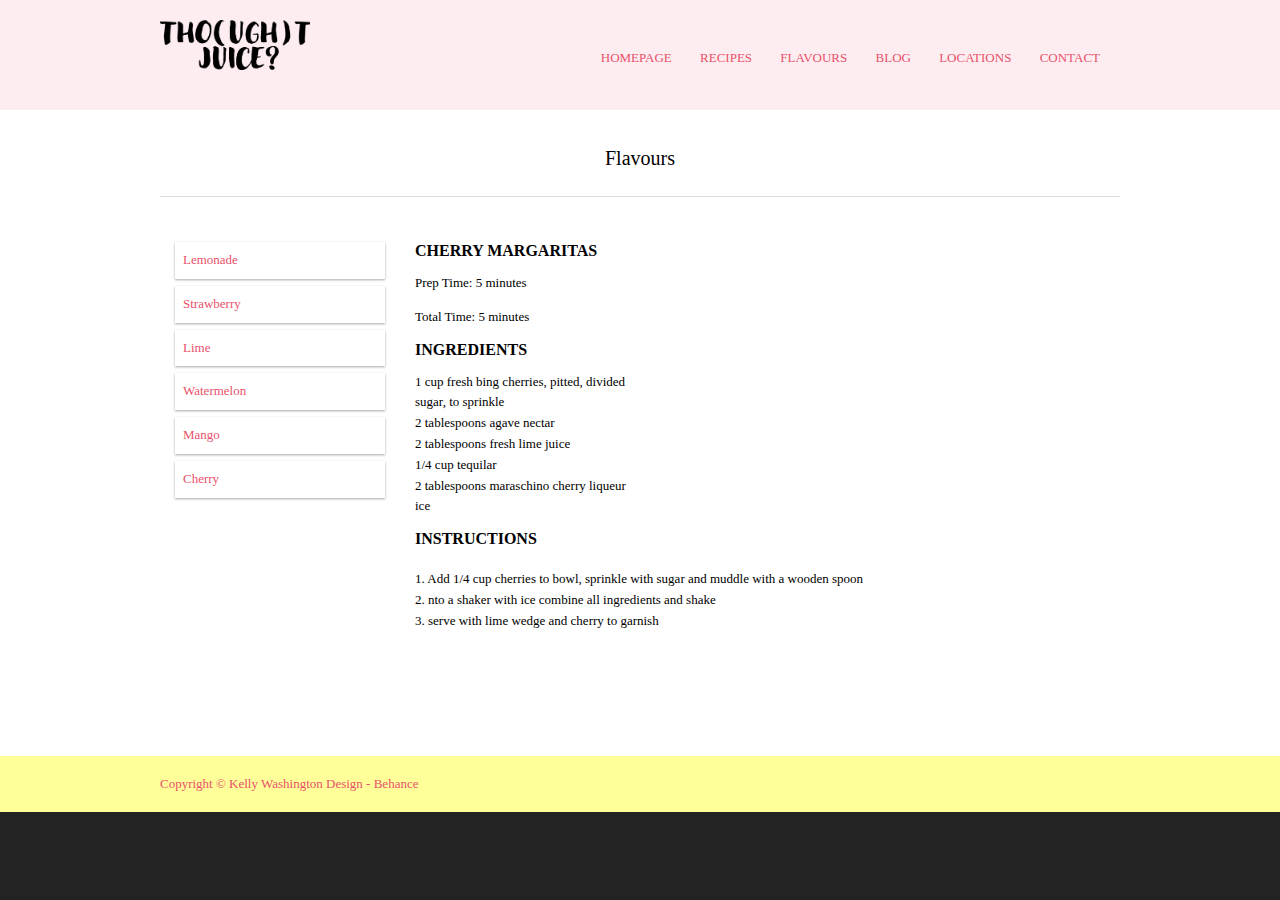
<file: cherry.html>
<!DOCTYPE html>
<html lang="en" dir="ltr">
<head>
<title>Cherry</title>
<meta charset="iso-8859-1">
<link rel="stylesheet" href="styles/cherry.css" type="text/css">
</head>
<body>

<div class="wrapper row1">
  <header id="header" class="clear">
    <div id="hgroup">
      <h1> <a href="/"><img src="Images/black and white logo.png" alt="logo" width="150px" height="50px"></a></h1>
    </div>
    <nav>
        <ul>
        <li><a href="index.html">Homepage</a></li>
        <li><a href="Recipes.html">Recipes</a></li>
        <li><a href="Flavours.html">Flavours</a></li>
        <li><a href="Blog.html">Blog</a></li>
        <li><a href="Locations.html">Locations</a></li>
        <li class="last"><a href="Contact.html">Contact</a></li>
      </ul>
    </nav>
  </header>
  
  
  <!-- content -->
<div class="wrapper row2">
  <div id="container" class="clear">
    <!-- content body -->
    <section id="shout">
      <p>Flavours</p>
      
    </section>
    <!-- main content -->
    <div id="homepage">
      <!-- One Quarter -->
      <section id="latest">
        <article>
       
<div class="row">

<div class="col-3 menu">
<ul>
<li><a href="Flavours.html">Lemonade</a></li>
<li><a href="strawberry.html">Strawberry</a></li>
<li><a href="lime.html">Lime</a></li>
<li><a href="watermelon.html">Watermelon</a></li>
<li><a href="mango.html">Mango</a></li>
<li><a href="cherry.html">Cherry</a></li>
</ul>
</div>

<div class="col-9">
<h1>Cherry Margaritas</h1>
<p>Prep Time: 5 minutes</p>
<p>Total Time: 5 minutes</p>
<h2>Ingredients</h2>
<p>
    1 cup fresh bing cherries, pitted, divided<br>
    sugar, to sprinkle<br>
  	2 tablespoons agave nectar<br>
 	2 tablespoons fresh lime juice<br>
    1/4 cup tequilar<br>
    2 tablespoons maraschino cherry liqueur<br>
    ice
 </p>

<h3>Instructions</h3><br>
    1. Add 1/4 cup cherries to bowl, sprinkle with sugar and muddle with a wooden spoon
    <br>2. nto a shaker with ice combine all ingredients and shake 
    <br>3. serve with lime wedge and cherry to garnish

</div>
          </figure>
        </article>
      </section>
      
        <!-- spacer - clearer -->
        <div class="spacer"></div>
      
        
      
      </section>
      
      <!-- / services area -->
    </div>
    <!-- / content body -->
  </div>
</div>
<!-- Footer -->
<div class="wrapper row3">
  <footer id="footer" class="clear">
    <p class="fl_left">Copyright &copy; Kelly Washington Design - <a href="http://www.behnace.com/kellywashington">Behance</a></p>
  </footer>
</div>
</body>
</html>
</file>
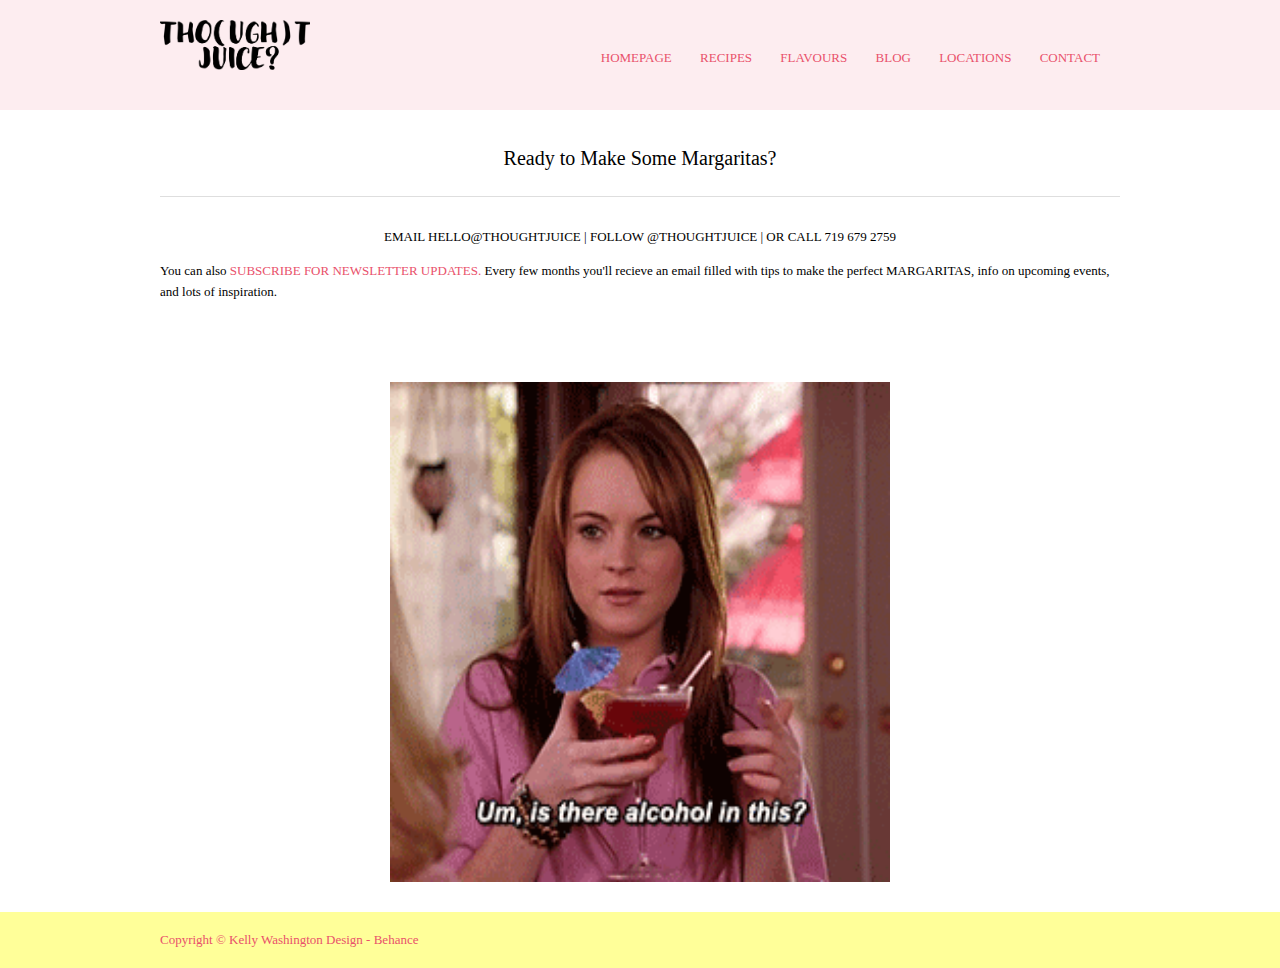
<file: Contact.html>
<!DOCTYPE html>
<html lang="en" dir="ltr">
<head>
<title>Contact</title>
<meta charset="iso-8859-1">
<link rel="stylesheet" href="styles/contact.css" type="text/css">
</head>
<body>
<div class="wrapper row1">
  <header id="header" class="clear">
    <div id="hgroup">
      <h1> <a href="/"><img src="Images/black and white logo.png" alt="logo" width="150px" height="50px"></a></h1>
    </div>
    <nav>
        <ul>
        <li><a href="index.html">Homepage</a></li>
        <li><a href="Recipes.html">Recipes</a></li>
        <li><a href="Flavours.html">Flavours</a></li>
        <li><a href="Blog.html">Blog</a></li>
        <li><a href="Locations.html">Locations</a></li>
        <li class="last"><a href="Contact.html">Contact</a></li>
      </ul>
    </nav>
  </header>
  
  
  <!-- content -->
<div class="wrapper row2">
  <div id="container" class="clear">
    <!-- content body -->
    <section id="shout">
      <p>Ready to Make Some Margaritas?</p>
    </section>
    <!-- main content -->
    <div id="homepage">
      <!-- One Quarter -->
      <section id="latest">
        <article>
        <center><p> EMAIL HELLO@THOUGHTJUICE | FOLLOW @THOUGHTJUICE | OR CALL 719 679 2759  </p></center>
        <p>You can also <a href="subscribe.html">SUBSCRIBE FOR NEWSLETTER UPDATES.</a> Every few months you'll recieve an email filled with tips to make the perfect MARGARITAS, info on upcoming events, and lots of inspiration.</p>      
          </figure>
        </article>
      </section>
      

        
        <!-- spacer - clearer -->
        <div class="spacer"></div>
        
        <!-- / spacer - clearer -->
        <span class="one_quarter">
          <img src="Images/mean girls.gif" width="500" height="500" alt="">
        </span>
        
      
      </section>
      
      <!-- / services area -->
    </div>
    <!-- / content body -->
  </div>
</div>
<!-- Footer -->
<div class="wrapper row3">
  <footer id="footer" class="clear">
    <p class="fl_left">Copyright &copy; Kelly Washington Design - <a href="http://www.behnace.com/kellywashington">Behance</a></p>
  </footer>
</div>
</body>
</html>
</file>
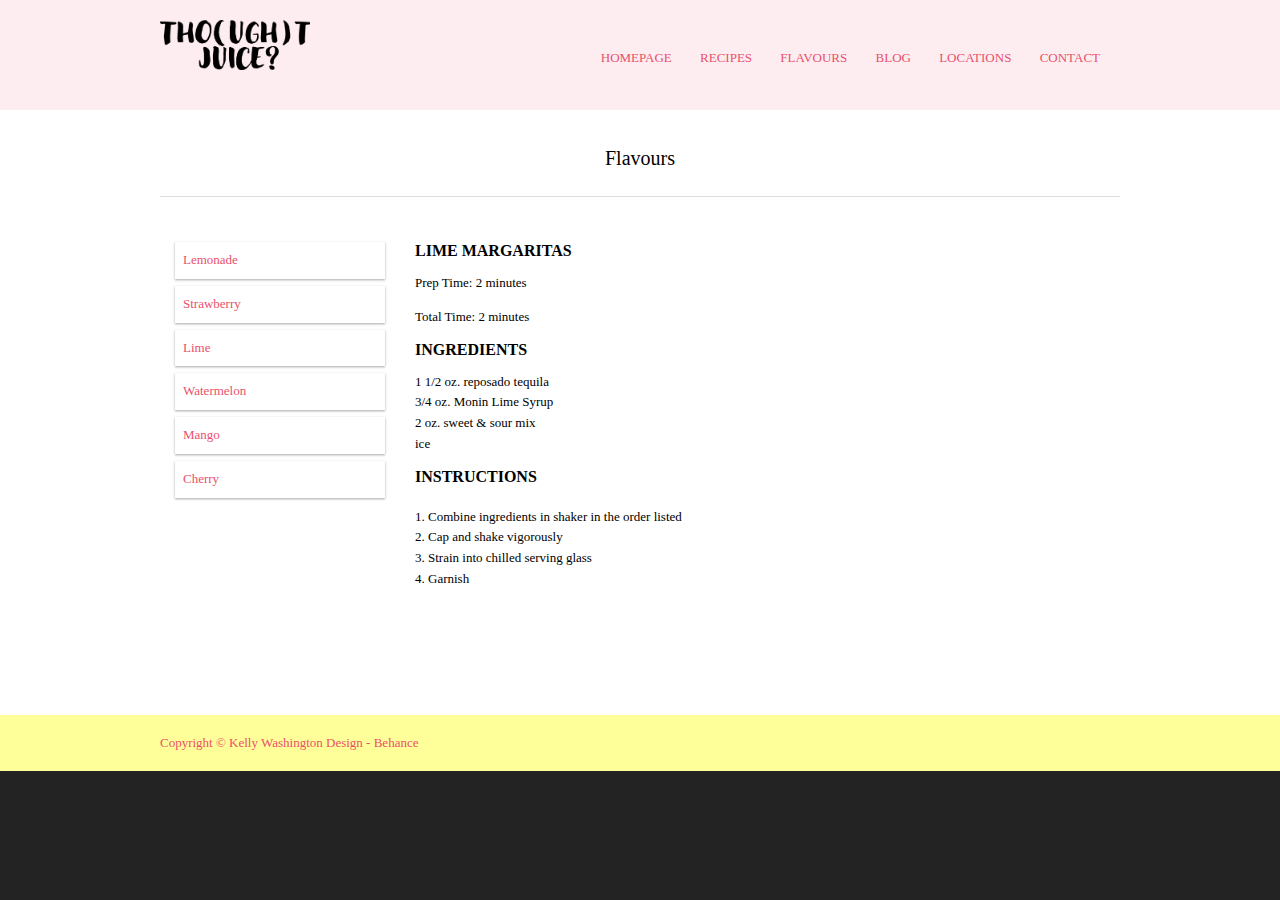
<file: lime.html>
<!DOCTYPE html>
<html lang="en" dir="ltr">
<head>
<title>Lime</title>
<meta charset="iso-8859-1">
<link rel="stylesheet" href="styles/lime.css"s" type="text/css">
</head>
<body>

<div class="wrapper row1">
  <header id="header" class="clear">
    <div id="hgroup">
      <h1> <a href="/"><img src="Images/black and white logo.png" alt="logo" width="150px" height="50px"></a></h1>
    </div>
    <nav>
        <ul>
        <li><a href="index.html">Homepage</a></li>
        <li><a href="Recipes.html">Recipes</a></li>
        <li><a href="Flavours.html">Flavours</a></li>
        <li><a href="Blog.html">Blog</a></li>
        <li><a href="Locations.html">Locations</a></li>
        <li class="last"><a href="Contact.html">Contact</a></li>
      </ul>
    </nav>
  </header>
  
  
  <!-- content -->
<div class="wrapper row2">
  <div id="container" class="clear">
    <!-- content body -->
    <section id="shout">
      <p>Flavours</p>
      
    </section>
    <!-- main content -->
    <div id="homepage">
      <!-- One Quarter -->
      <section id="latest">
        <article>
       
<div class="row">

<div class="col-3 menu">
<ul>
<li><a href="Flavours.html">Lemonade</a></li>
<li><a href="strawberry.html">Strawberry</a></li>
<li><a href="lime.html">Lime</a></li>
<li><a href="watermelon.html">Watermelon</a></li>
<li><a href="mango.html">Mango</a></li>
<li><a href="cherry.html">Cherry</a></li>
</ul>
</div>

<div class="col-9">
<h1>Lime Margaritas</h1>
<p>Prep Time: 2 minutes</p>
<p>Total Time: 2 minutes</p>
<h2>Ingredients</h2>
<p>
    1 1/2 oz. reposado tequila<br>
    3/4 oz. Monin Lime Syrup<br>
    2 oz. sweet & sour mix<br>
    ice
 </p>

<h3>Instructions</h3><br>
    1. Combine ingredients in shaker in the order listed
    <br>2. Cap and shake vigorously
    <br>3. Strain into chilled serving glass
    <br>4. Garnish

</div>
          </figure>
        </article>
      </section>
      
        <!-- spacer - clearer -->
        <div class="spacer"></div>
      
        
      
      </section>
      
      <!-- / services area -->
    </div>
    <!-- / content body -->
  </div>
</div>
<!-- Footer -->
<div class="wrapper row3">
  <footer id="footer" class="clear">
    <p class="fl_left">Copyright &copy; Kelly Washington Design - <a href="http://www.behnace.com/kellywashington">Behance</a></p>
  </footer>
</div>
</body>
</html>
</file>
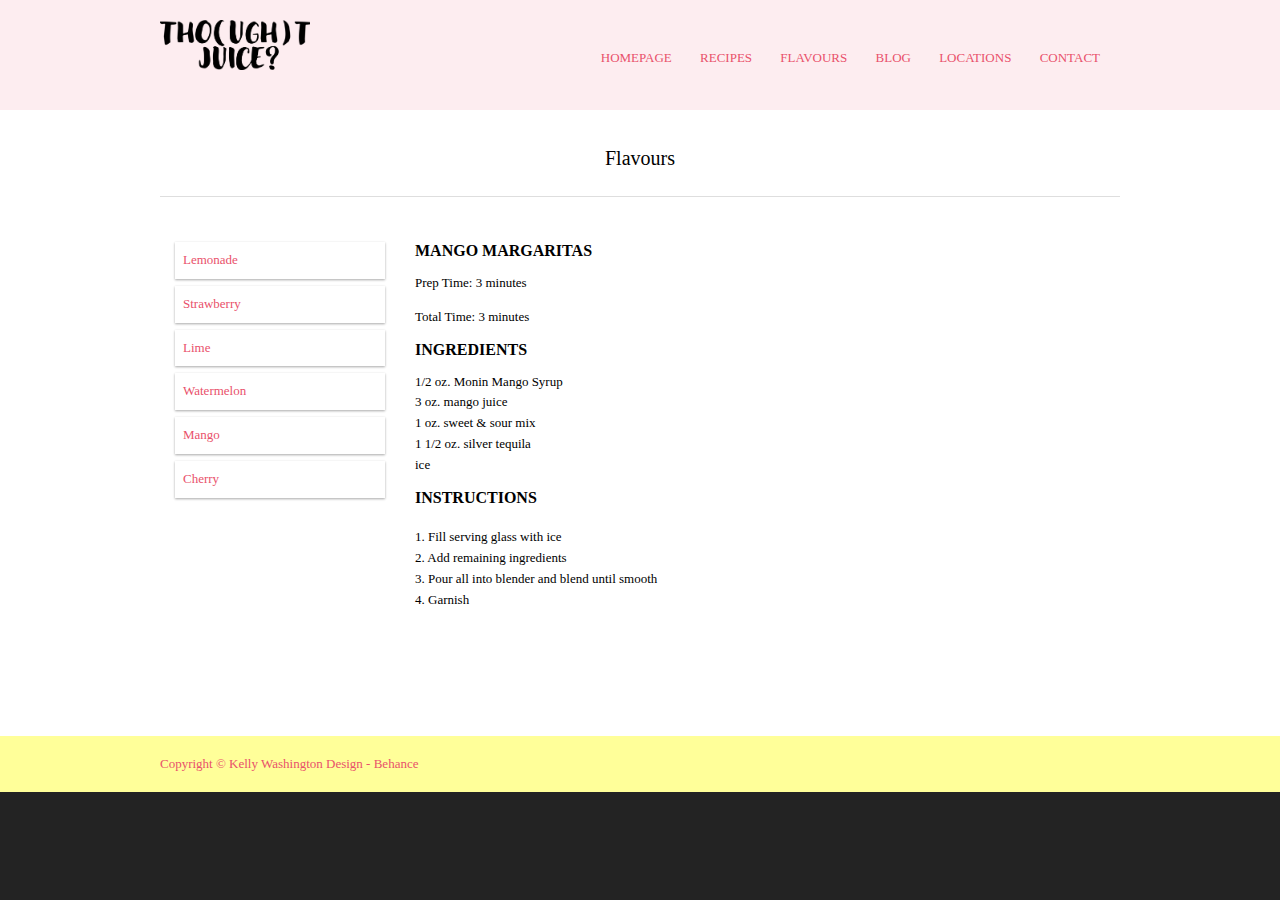
<file: mango.html>
<!DOCTYPE html>
<html lang="en" dir="ltr">
<head>
<title>Mango</title>
<meta charset="iso-8859-1">
<link rel="stylesheet" href="styles/mango.css" type="text/css">
</head>
<body>

<div class="wrapper row1">
  <header id="header" class="clear">
    <div id="hgroup">
      <h1> <a href="/"><img src="Images/black and white logo.png" alt="logo" width="150px" height="50px"></a></h1>
    </div>
    <nav>
        <ul>
        <li><a href="index.html">Homepage</a></li>
        <li><a href="Recipes.html">Recipes</a></li>
        <li><a href="Flavours.html">Flavours</a></li>
        <li><a href="Blog.html">Blog</a></li>
        <li><a href="Locations.html">Locations</a></li>
        <li class="last"><a href="Contact.html">Contact</a></li>
      </ul>
    </nav>
  </header>
  
  
  <!-- content -->
<div class="wrapper row2">
  <div id="container" class="clear">
    <!-- content body -->
    <section id="shout">
      <p>Flavours</p>
      
    </section>
    <!-- main content -->
    <div id="homepage">
      <!-- One Quarter -->
      <section id="latest">
        <article>
       
<div class="row">

<div class="col-3 menu">
<ul>
<li><a href="Flavours.html">Lemonade</a></li>
<li><a href="strawberry.html">Strawberry</a></li>
<li><a href="lime.html">Lime</a></li>
<li><a href="watermelon.html">Watermelon</a></li>
<li><a href="mango.html">Mango</a></li>
<li><a href="cherry.html">Cherry</a></li>
</ul>
</div>

<div class="col-9">
<h1>Mango Margaritas</h1>
<p>Prep Time: 3 minutes</p>
<p>Total Time: 3 minutes</p>
<h2>Ingredients</h2>
<p>
    1/2 oz. Monin Mango Syrup<br>
    3 oz. mango juice<br>
  1 oz. sweet & sour mix<br>
  1 1/2 oz. silver tequila<br>
    ice
 </p>

<h3>Instructions</h3><br>
    1. Fill serving glass with ice
    <br>2. Add remaining ingredients
    <br>3. Pour all into blender and blend until smooth
    <br>4. Garnish

</div>
          </figure>
        </article>
      </section>
      
        <!-- spacer - clearer -->
        <div class="spacer"></div>
      
        
      
      </section>
      
      <!-- / services area -->
    </div>
    <!-- / content body -->
  </div>
</div>
<!-- Footer -->
<div class="wrapper row3">
  <footer id="footer" class="clear">
    <p class="fl_left">Copyright &copy; Kelly Washington Design - <a href="http://www.behnace.com/kellywashington">Behance</a></p>
  </footer>
</div>
</body>
</html>
</file>
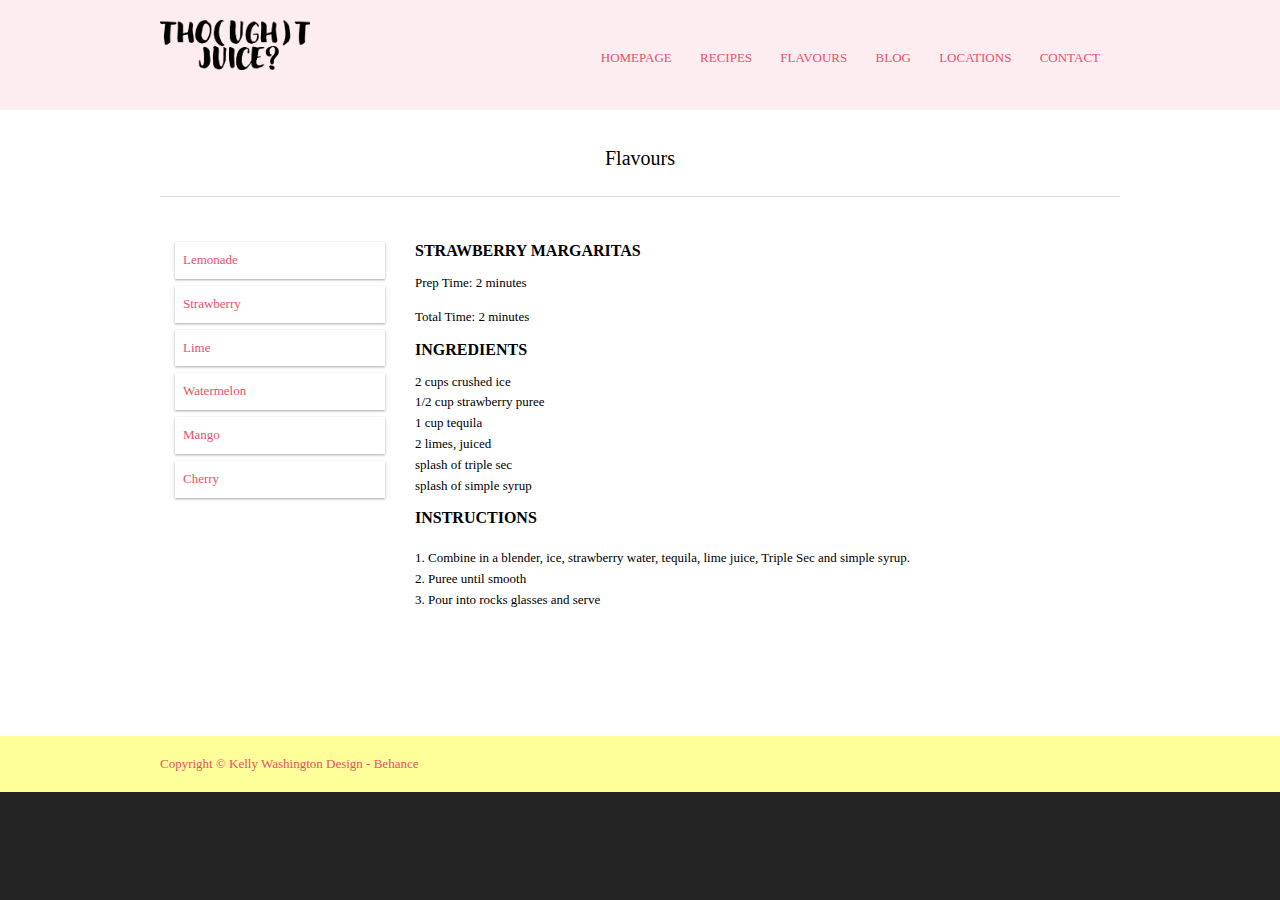
<file: strawberry.html>
<!DOCTYPE html>
<html lang="en" dir="ltr">
<head>
<title>Strawberry</title>
<meta charset="iso-8859-1">
<link rel="stylesheet" href="styles/strawberry.css" type="text/css">
</head>
<body>

<div class="wrapper row1">
  <header id="header" class="clear">
    <div id="hgroup">
      <h1> <a href="/"><img src="Images/black and white logo.png" alt="logo" width="150px" height="50px"></a></h1>
    </div>
    <nav>
        <ul>
        <li><a href="index.html">Homepage</a></li>
        <li><a href="Recipes.html">Recipes</a></li>
        <li><a href="Flavours.html">Flavours</a></li>
        <li><a href="Blog.html">Blog</a></li>
        <li><a href="Locations.html">Locations</a></li>
        <li class="last"><a href="Contact.html">Contact</a></li>
      </ul>
    </nav>
  </header>
  
  
  <!-- content -->
<div class="wrapper row2">
  <div id="container" class="clear">
    <!-- content body -->
    <section id="shout">
      <p>Flavours</p>
      
    </section>
    <!-- main content -->
    <div id="homepage">
      <!-- One Quarter -->
      <section id="latest">
        <article>
       
<div class="row">

<div class="col-3 menu">
<ul>
<li><a href="Flavours.html">Lemonade</a></li>
<li><a href="strawberry.html">Strawberry</a></li>
<li><a href="lime.html">Lime</a></li>
<li><a href="watermelon.html">Watermelon</a></li>
<li><a href="mango.html">Mango</a></li>
<li><a href="cherry.html">Cherry</a></li>
</ul>
</div>

<div class="col-9">
<h1>Strawberry Margaritas</h1>
<p>Prep Time: 2 minutes</p>
<p>Total Time: 2 minutes</p>
<h2>Ingredients</h2>
<p>
    2 cups crushed ice<br>
    1/2 cup strawberry puree<br>
    1 cup tequila<br>
    2 limes, juiced<br>
    splash of triple sec<br>
    splash of simple syrup
 </p>

<h3>Instructions</h3><br>
    1. Combine in a blender, ice, strawberry water, tequila, lime juice, Triple Sec and simple syrup.
    <br>2. Puree until smooth
    <br>3. Pour into rocks glasses and serve
</div>
          </figure>
        </article>
      </section>
      
        <!-- spacer - clearer -->
        <div class="spacer"></div>
      
        
      
      </section>
      
      <!-- / services area -->
    </div>
    <!-- / content body -->
  </div>
</div>
<!-- Footer -->
<div class="wrapper row3">
  <footer id="footer" class="clear">
    <p class="fl_left">Copyright &copy; Kelly Washington Design - <a href="http://www.behnace.com/kellywashington">Behance</a></p>
  </footer>
</div>
</body>
</html>
</file>
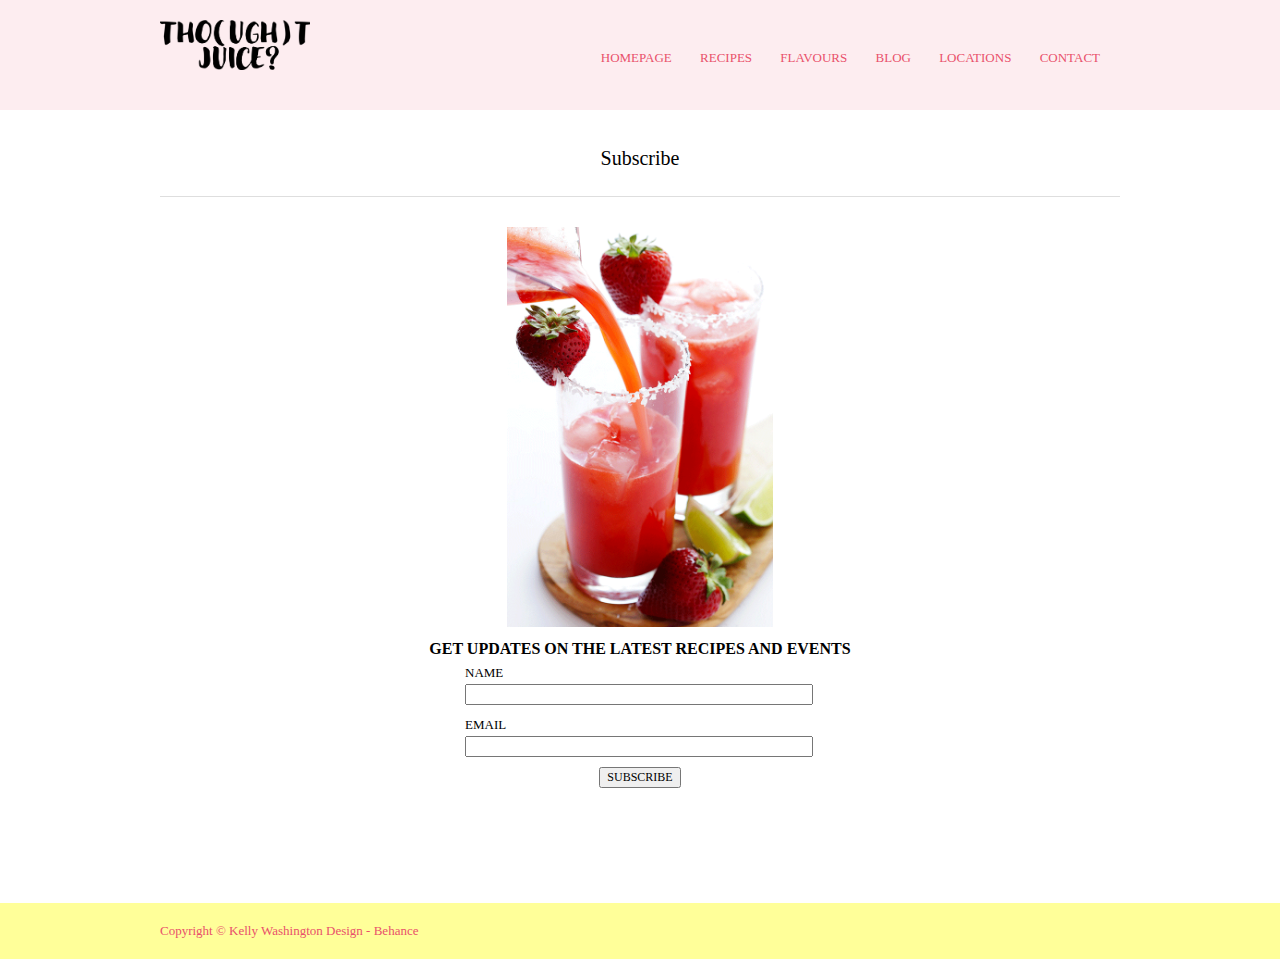
<file: subscribe.html>
<!DOCTYPE html>
<html lang="en" dir="ltr">
<head>
<title>Contact</title>
<meta charset="iso-8859-1">
<link rel="stylesheet" href="styles/contact.css" type="text/css">
</head>
<body>
<div class="wrapper row1">
  <header id="header" class="clear">
    <div id="hgroup">
      <h1> <a href="/"><img src="Images/black and white logo.png" alt="logo" width="150px" height="50px"></a></h1>
    </div>
    <nav>
        <ul>
        <li><a href="index.html">Homepage</a></li>
        <li><a href="Recipes.html">Recipes</a></li>
        <li><a href="Flavours.html">Flavours</a></li>
        <li><a href="Blog.html">Blog</a></li>
        <li><a href="Locations.html">Locations</a></li>
        <li class="last"><a href="Contact.html">Contact</a></li>
      </ul>
    </nav>
  </header>
  
  
  <!-- content -->
<div class="wrapper row2">
  <div id="container" class="clear">
    <!-- content body -->
    <section id="shout">
      <p>Subscribe</p>
    </section>
    <!-- main content -->
    <div id="homepage">
      <!-- One Quarter -->
      <section id="latest">
        <article>
        <center>
        <img src="Images/strawbery margarita.gif" height="400">
        <p> <h1>Get updates on the latest recipes and events</h1>


<form action="//submit.form" id="NewsletterSubscription100" method="post" onsubmit="return ValidateForm(this);">
<script type="text/javascript">
    function ValidateForm(frm) {
        if (frm.Name.value == "") { alert('Name is required.'); frm.Name.focus(); return false; }
        if (frm.FromEmailAddress.value == "") { alert('Email address is required.'); frm.FromEmailAddress.focus(); return false; }
        if (frm.FromEmailAddress.value.indexOf("@") < 1 || frm.FromEmailAddress.value.indexOf(".") < 1) { alert('Please enter a valid email address.'); frm.FromEmailAddress.focus(); return false; }
        return true;
    }
</script>
<table border="0" cellpadding="5" cellspacing="0" style="width: 360px; margin: auto; text-align: left;">
<tr> <td>
<label for="Name">NAME</label><br />
<input name="Name" type="text" maxlength="60" style="width: 340px;" />
</td> </tr> <tr> <td>
<label for="FromEmailAddress">EMAIL</label><br />
<input name="FromEmailAddress" type="text" maxlength="60" style="width: 340px;" />
</td> </tr> <tr> <td align="center">
<input id="skip_Submit" name="skip_Submit" type="submit" value="SUBSCRIBE" />
</td> </tr>
</table>
</form></p>      
          </figure>
        </article>
      </section>
      

        
        <!-- spacer - clearer -->
        <div class="spacer"></div>
        
    
        
      
      </section>
      
      <!-- / services area -->
    </div>
    <!-- / content body -->
  </div>
</div>
<!-- Footer -->
<div class="wrapper row3">
  <footer id="footer" class="clear">
    <p class="fl_left">Copyright &copy; Kelly Washington Design - <a href="http://www.behnace.com/kellywashington">Behance</a></p>
  </footer>
</div>
</body>
</html>
</file>
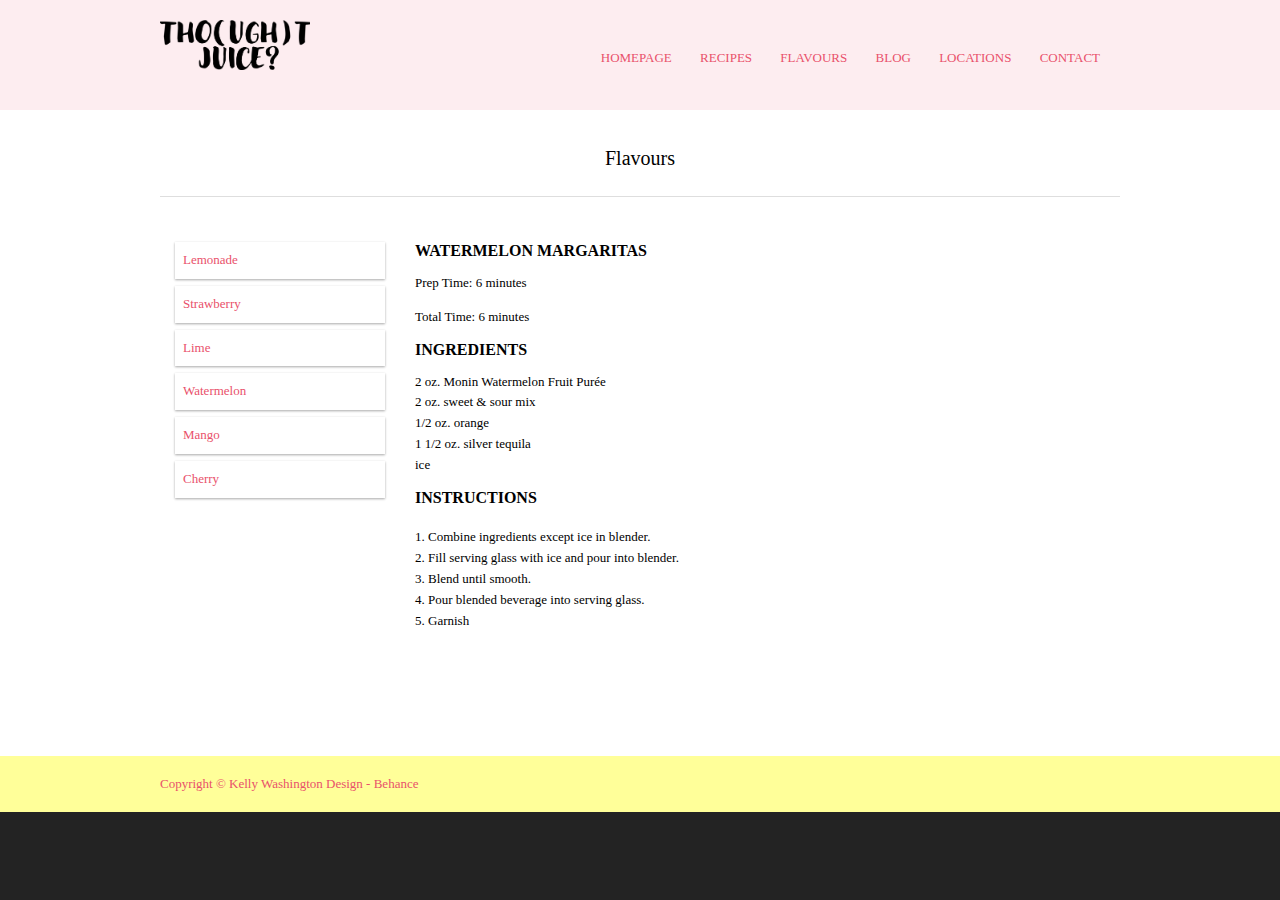
<file: watermelon.html>
<!DOCTYPE html>
<html lang="en" dir="ltr">
<head>
<title>Watermelon</title>
<meta charset="iso-8859-1">
<link rel="stylesheet" href="styles/watermelon.css" type="text/css">
</head>
<body>

<div class="wrapper row1">
  <header id="header" class="clear">
    <div id="hgroup">
      <h1> <a href="/"><img src="Images/black and white logo.png" alt="logo" width="150px" height="50px"></a></h1>
    </div>
    <nav>
        <ul>
        <li><a href="index.html">Homepage</a></li>
        <li><a href="Recipes.html">Recipes</a></li>
        <li><a href="Flavours.html">Flavours</a></li>
        <li><a href="Blog.html">Blog</a></li>
        <li><a href="Locations.html">Locations</a></li>
        <li class="last"><a href="Contact.html">Contact</a></li>
      </ul>
    </nav>
  </header>
  
  
  <!-- content -->
<div class="wrapper row2">
  <div id="container" class="clear">
    <!-- content body -->
    <section id="shout">
      <p>Flavours</p>
      
    </section>
    <!-- main content -->
    <div id="homepage">
      <!-- One Quarter -->
      <section id="latest">
        <article>
       
<div class="row">

<div class="col-3 menu">
<ul>
<li><a href="Flavours.html">Lemonade</a></li>
<li><a href="strawberry.html">Strawberry</a></li>
<li><a href="lime.html">Lime</a></li>
<li><a href="watermelon.html">Watermelon</a></li>
<li><a href="mango.html">Mango</a></li>
<li><a href="cherry.html">Cherry</a></li>
</ul>
</div>

<div class="col-9">
<h1>Watermelon Margaritas</h1>
<p>Prep Time: 6 minutes</p>
<p>Total Time: 6 minutes</p>
<h2>Ingredients</h2>
<p>
    2 oz. Monin Watermelon Fruit Pur�e<br>
    2 oz. sweet & sour mix<br>
    1/2 oz. orange<br>
    1 1/2 oz. silver tequila<br>
    ice
 </p>

<h3>Instructions</h3><br>
    1. Combine ingredients except ice in blender.
    <br>2. Fill serving glass with ice and pour into blender.
    <br>3. Blend until smooth.
    <br>4. Pour blended beverage into serving glass.
    <br>5. Garnish

</div>
          </figure>
        </article>
      </section>
      
        <!-- spacer - clearer -->
        <div class="spacer"></div>
      
        
      
      </section>
      
      <!-- / services area -->
    </div>
    <!-- / content body -->
  </div>
</div>
<!-- Footer -->
<div class="wrapper row3">
  <footer id="footer" class="clear">
    <p class="fl_left">Copyright &copy; Kelly Washington Design - <a href="http://www.behnace.com/kellywashington">Behance</a></p>
  </footer>
</div>
</body>
</html>
</file>
<file: styles/cherry.css>
/* CSS Document */

he
html{overflow-y:scroll;} /* Forces a scrollbar when the viewport is larger than the websites content - CSS3 */

body{margin:0; 
padding:0; font-size:13px; font-family:Georgia, "Times New Roman", Times, serif; color:#919191; background-color:#232323;}

.clear:after{content:"."; display:block; height:0; clear:both; visibility:hidden; line-height:0;}
.clear{display:block; clear:both;}
html[xmlns] .clear{display:block;}
* html .clear{height:1%;}

a{outline:none; text-decoration:none;}
a:visited 
{
    text-decoration: none; 
    decoration: none; 
}

code{font-weight:normal; font-style:normal; font-family:Georgia, "Times New Roman", Times, serif;}

.fl_left{float:left;}
.fl_right{float:right;}

img{margin:0; padding:0; border:none; line-height:normal; vertical-align:middle;}
.imgholder, .imgl, .imgr{padding:4px; border:1px solid #D6D6D6; text-align:center;}
.imgl{float:left; margin:0 15px 15px 0; clear:left;}
.imgr{float:right; margin:0 0 15px 15px; clear:right;}

/*----------------------------------------------HTML 5 Overrides-------------------------------------*/

address, article, aside, figcaption, figure, footer, header, nav, section{display:block; margin:0; padding:0;}

q{display:block; padding:0 10px 8px 10px; color:#979797; background-color:#ECECEC; font-style:italic; line-height:normal;}
q:before{content:'“ '; font-size:26px;}
q:after{content:' „'; font-size:26px; line-height:0;}

/* ----------------------------------------------Wrapper-------------------------------------*/

div.wrapper{display:block; width:100%; margin:0; padding:0; text-align:left;}

.row1, .row1 a{color:#C0BAB6; background-color:#FDEDF0;}
.row2{color:#000; background-color:#FFFFFF;}
.row2 a{color:#E9516B; background-color:#FFFFFF;}
.row3, .row3 a{color:#E9516B; background-color:#FF9;}

/*----------------------------------------------Generalise-------------------------------------*/

#header, #container, #footer{display:block; width:960px; margin:0 auto;}

nav ul{margin:0; padding:0; list-style:none;}

h1, h2, h3, h4, h5, h6{margin:0; padding:0; font-size:16px; font-weight:bold; font-style:normal; line-height:normal; text-transform:uppercase;}

address{font-style:normal;}

blockquote, q{display:block; padding:8px 10px; color:#979797; background-color:#ECECEC; font-style:italic; line-height:normal;}
blockquote:before, q:before{content:'“ '; font-size:26px;}
blockquote:after, q:after{content:' „'; font-size:26px; line-height:0;}

form, fieldset, legend{margin:0; padding:0; border:none;}
legend{display:none;}
input, textarea, select{font-size:12px; font-family:Georgia,"Times New Roman",Times,serif;}

.one_quarter, .two_quarter, .three_quarter, .four_quarter{display:block; margin: auto; text-align:center;}

/*----------------------------------------------Header-------------------------------------*/

#header{padding:20px 0;}

#header #hgroup{float:left; margin:0 0 20px 0;}
#header #hgroup h1, #header #hgroup h2{font-weight:normal; text-transform:none;}
#header #hgroup h1{font-size:36px;}
#header #hgroup h2{font-size:13px;}

#header nav{display:block; float:right; margin:10px 0 0 0; padding:20px 0; color:#000; background-color:#FDEDF0;}
#header nav ul{padding:0 20px;}
#header nav li{display:inline; margin-right:25px; text-transform:uppercase;}
#header nav li.last{margin-right:0;}
#header nav li a{color:#E9516B; background-color:#FDEDF0;}
#header nav li a:hover{color:#000; background-color:#FDEDF0;}

/*----------------------------------------------Content Area-------------------------------------*/

#container{padding:30px 0;}
#container section{display:block; width:100%; margin:0 0 30px 0; padding:0;}
#container .last{margin:0;}
#container .more{text-align:right;}

/* ------Shout-----*/

#container #shout{padding:0 0 20px 0; border-bottom:1px solid #DEDEDE; text-align:center;}
#container #shout p{font-size:20px; margin:0; padding:0; line-height:1.8em;}

/* ------Main Content-----*/

#container #homepage{display:block; width:100%; line-height:1.6em;}
#container #homepage .spacer{display:block; width:100%; height:30px; margin:0; padding:0; clear:both;}

#container #homepage #latest{margin-bottom:50px;}
#container #homepage #latest article{}
#container #homepage #latest article figure{}
#container #homepage #latest article figure ul{margin:0; padding:0; list-style:none;}
#container #homepage #latest article figure ul li{margin-bottom:20px;}
#container #homepage #latest article figure ul li img{padding:4px; border:1px solid #D6D6D6; text-align:center;}
#container #homepage #latest article figure figcaption{display:block; width:100%; clear:both; padding:0 0 20px 0; border-bottom:1px solid #DEDEDE; font-weight:bold; text-transform:uppercase; text-align:right;}

#container #homepage #services{}
#container #homepage #services article{}
#container #homepage #services figure{display:inline; float:left;}
#container #homepage #services strong{float:left; margin:8px 0 0 10px; padding:0; font-size:14px; font-weight:bold; text-transform:uppercase;}
#container #homepage #services p{display:block; margin:0; padding:5px 0 0 0; clear:both; line-height:1.6em;}

/*----------------------------------------------Footer-------------------------------------*/

#footer{padding:20px 0;}
#footer p{margin:0; padding:0;}


* {
    box-sizing: border-box;
}
.row::after {
    content: "";
    clear: both;
    display: block;
}
[class*="col-"] {
    float: left;
    padding: 15px;
}
.col-1 {width: 8.33%;}
.col-2 {width: 16.66%;}
.col-3 {width: 25%;}
.col-4 {width: 33.33%;}
.col-5 {width: 41.66%;}
.col-6 {width: 50%;}
.col-7 {width: 58.33%;}
.col-8 {width: 66.66%;}
.col-9 {width: 75%;}
.col-10 {width: 83.33%;}
.col-11 {width: 91.66%;}
.col-12 {width: 100%;}
html {
    font-family: "Lucida Sans", sans-serif;
}
.header {
    background-color: #9933cc;
    color: #ffffff;
    padding: 15px;
}
.menu ul {
    list-style-type: none;
    margin: 0;
    padding: 0;
}
.menu li {
    padding: 8px;
    margin-bottom: 7px;
    background-color :#FFF;
    color: #000;
    box-shadow: 0 1px 3px rgba(0,0,0,0.12), 0 1px 2px rgba(0,0,0,0.24);
}
.menu li:hover {
    background-color: #FFF;
}/* CSS Document */

/* CSS Document */

/* CSS Document */
</file>
<file: styles/contact.css>
he
html{overflow-y:scroll;} /* Forces a scrollbar when the viewport is larger than the websites content - CSS3 */

body{margin:0; padding:0; font-size:13px; font-family:Georgia, "Times New Roman", Times, serif; color:#919191; background-color:#232323;}

.clear:after{content:"."; display:block; height:0; clear:both; visibility:hidden; line-height:0;}
.clear{display:block; clear:both;}
html[xmlns] .clear{display:block;}
* html .clear{height:1%;}

a{outline:none; text-decoration:none;}

code{font-weight:normal; font-style:normal; font-family:Georgia, "Times New Roman", Times, serif;}

.fl_left{float:left;}
.fl_right{float:right;}

img{margin:0; padding:0; border:none; line-height:normal; vertical-align:middle;}
.imgholder, .imgl, .imgr{padding:4px; border:1px solid #D6D6D6; text-align:center;}
.imgl{float:left; margin:0 15px 15px 0; clear:left;}
.imgr{float:right; margin:0 0 15px 15px; clear:right;}

/*----------------------------------------------HTML 5 Overrides-------------------------------------*/

address, article, aside, figcaption, figure, footer, header, nav, section{display:block; margin:0; padding:0;}

q{display:block; padding:0 10px 8px 10px; color:#979797; background-color:#ECECEC; font-style:italic; line-height:normal;}
q:before{content:'“ '; font-size:26px;}
q:after{content:' „'; font-size:26px; line-height:0;}

/* ----------------------------------------------Wrapper-------------------------------------*/

div.wrapper{display:block; width:100%; margin:0; padding:0; text-align:left;}

.row1, .row1 a{color:#C0BAB6; background-color:#FDEDF0;}
.row2{color:#000; background-color:#FFFFFF;}
.row2 a{color:#E9516B; background-color:#FFFFFF;}
.row3, .row3 a{color:#E9516B; background-color:#FF9;}

/*----------------------------------------------Generalise-------------------------------------*/

#header, #container, #footer{display:block; width:960px; margin:0 auto;}

nav ul{margin:0; padding:0; list-style:none;}

h1, h2, h3, h4, h5, h6{margin:0; padding:0; font-size:16px; font-weight:bold; font-style:normal; line-height:normal; text-transform:uppercase;}

address{font-style:normal;}

blockquote, q{display:block; padding:8px 10px; color:#979797; background-color:#ECECEC; font-style:italic; line-height:normal;}
blockquote:before, q:before{content:'“ '; font-size:26px;}
blockquote:after, q:after{content:' „'; font-size:26px; line-height:0;}

form, fieldset, legend{margin:0; padding:0; border:none;}
legend{display:none;}
input, textarea, select{font-size:12px; font-family:Georgia,"Times New Roman",Times,serif;}

.one_quarter, .two_quarter, .three_quarter, .four_quarter{display:block; margin: auto; text-align:center;}

/*----------------------------------------------Header-------------------------------------*/

#header{padding:20px 0;}

#header #hgroup{float:left; margin:0 0 20px 0;}
#header #hgroup h1, #header #hgroup h2{font-weight:normal; text-transform:none;}
#header #hgroup h1{font-size:36px;}
#header #hgroup h2{font-size:13px;}

#header nav{display:block; float:right; margin:10px 0 0 0; padding:20px 0; color:#000; background-color:#FDEDF0;}
#header nav ul{padding:0 20px;}
#header nav li{display:inline; margin-right:25px; text-transform:uppercase;}
#header nav li.last{margin-right:0;}
#header nav li a{color:#E9516B; background-color:#FDEDF0;}
#header nav li a:hover{color:#000; background-color:#FDEDF0;}

/*----------------------------------------------Content Area-------------------------------------*/

#container{padding:30px 0;}
#container section{display:block; width:100%; margin:0 0 30px 0; padding:0;}
#container .last{margin:0;}
#container .more{text-align:right;}

/* ------Shout-----*/

#container #shout{padding:0 0 20px 0; border-bottom:1px solid #DEDEDE; text-align:center;}
#container #shout p{font-size:20px; margin:0; padding:0; line-height:1.8em;}

/* ------Main Content-----*/

#container #homepage{display:block; width:100%; line-height:1.6em;}
#container #homepage .spacer{display:block; width:100%; height:30px; margin:0; padding:0; clear:both;}

#container #homepage #latest{margin-bottom:50px;}
#container #homepage #latest article{}
#container #homepage #latest article figure{}
#container #homepage #latest article figure ul{margin:0; padding:0; list-style:none;}
#container #homepage #latest article figure ul li{margin-bottom:20px;}
#container #homepage #latest article figure ul li img{padding:4px; border:1px solid #D6D6D6; text-align:center;}
#container #homepage #latest article figure figcaption{display:block; width:100%; clear:both; padding:0 0 20px 0; border-bottom:1px solid #DEDEDE; font-weight:bold; text-transform:uppercase; text-align:right;}

#container #homepage #services{}
#container #homepage #services article{}
#container #homepage #services figure{display:inline; float:left;}
#container #homepage #services strong{float:left; margin:8px 0 0 10px; padding:0; font-size:14px; font-weight:bold; text-transform:uppercase;}
#container #homepage #services p{display:block; margin:0; padding:5px 0 0 0; clear:both; line-height:1.6em;}

/*----------------------------------------------Footer-------------------------------------*/

#footer{padding:20px 0;}
#footer p{margin:0; padding:0;}
</file>
<file: styles/lime.css>
/* CSS Document */

he
html{overflow-y:scroll;} /* Forces a scrollbar when the viewport is larger than the websites content - CSS3 */

body{margin:0; 
padding:0; font-size:13px; font-family:Georgia, "Times New Roman", Times, serif; color:#919191; background-color:#232323;}

.clear:after{content:"."; display:block; height:0; clear:both; visibility:hidden; line-height:0;}
.clear{display:block; clear:both;}
html[xmlns] .clear{display:block;}
* html .clear{height:1%;}

a{outline:none; text-decoration:none;}
a:visited 
{
    text-decoration: none; 
    decoration: none; 
}

code{font-weight:normal; font-style:normal; font-family:Georgia, "Times New Roman", Times, serif;}

.fl_left{float:left;}
.fl_right{float:right;}

img{margin:0; padding:0; border:none; line-height:normal; vertical-align:middle;}
.imgholder, .imgl, .imgr{padding:4px; border:1px solid #D6D6D6; text-align:center;}
.imgl{float:left; margin:0 15px 15px 0; clear:left;}
.imgr{float:right; margin:0 0 15px 15px; clear:right;}

/*----------------------------------------------HTML 5 Overrides-------------------------------------*/

address, article, aside, figcaption, figure, footer, header, nav, section{display:block; margin:0; padding:0;}

q{display:block; padding:0 10px 8px 10px; color:#979797; background-color:#ECECEC; font-style:italic; line-height:normal;}
q:before{content:'“ '; font-size:26px;}
q:after{content:' „'; font-size:26px; line-height:0;}

/* ----------------------------------------------Wrapper-------------------------------------*/

div.wrapper{display:block; width:100%; margin:0; padding:0; text-align:left;}

.row1, .row1 a{color:#C0BAB6; background-color:#FDEDF0;}
.row2{color:#000; background-color:#FFFFFF;}
.row2 a{color:#E9516B; background-color:#FFFFFF;}
.row3, .row3 a{color:#E9516B; background-color:#FF9;}

/*----------------------------------------------Generalise-------------------------------------*/

#header, #container, #footer{display:block; width:960px; margin:0 auto;}

nav ul{margin:0; padding:0; list-style:none;}

h1, h2, h3, h4, h5, h6{margin:0; padding:0; font-size:16px; font-weight:bold; font-style:normal; line-height:normal; text-transform:uppercase;}

address{font-style:normal;}

blockquote, q{display:block; padding:8px 10px; color:#979797; background-color:#ECECEC; font-style:italic; line-height:normal;}
blockquote:before, q:before{content:'“ '; font-size:26px;}
blockquote:after, q:after{content:' „'; font-size:26px; line-height:0;}

form, fieldset, legend{margin:0; padding:0; border:none;}
legend{display:none;}
input, textarea, select{font-size:12px; font-family:Georgia,"Times New Roman",Times,serif;}

.one_quarter, .two_quarter, .three_quarter, .four_quarter{display:block; margin: auto; text-align:center;}

/*----------------------------------------------Header-------------------------------------*/

#header{padding:20px 0;}

#header #hgroup{float:left; margin:0 0 20px 0;}
#header #hgroup h1, #header #hgroup h2{font-weight:normal; text-transform:none;}
#header #hgroup h1{font-size:36px;}
#header #hgroup h2{font-size:13px;}

#header nav{display:block; float:right; margin:10px 0 0 0; padding:20px 0; color:#000; background-color:#FDEDF0;}
#header nav ul{padding:0 20px;}
#header nav li{display:inline; margin-right:25px; text-transform:uppercase;}
#header nav li.last{margin-right:0;}
#header nav li a{color:#E9516B; background-color:#FDEDF0;}
#header nav li a:hover{color:#000; background-color:#FDEDF0;}

/*----------------------------------------------Content Area-------------------------------------*/

#container{padding:30px 0;}
#container section{display:block; width:100%; margin:0 0 30px 0; padding:0;}
#container .last{margin:0;}
#container .more{text-align:right;}

/* ------Shout-----*/

#container #shout{padding:0 0 20px 0; border-bottom:1px solid #DEDEDE; text-align:center;}
#container #shout p{font-size:20px; margin:0; padding:0; line-height:1.8em;}

/* ------Main Content-----*/

#container #homepage{display:block; width:100%; line-height:1.6em;}
#container #homepage .spacer{display:block; width:100%; height:30px; margin:0; padding:0; clear:both;}

#container #homepage #latest{margin-bottom:50px;}
#container #homepage #latest article{}
#container #homepage #latest article figure{}
#container #homepage #latest article figure ul{margin:0; padding:0; list-style:none;}
#container #homepage #latest article figure ul li{margin-bottom:20px;}
#container #homepage #latest article figure ul li img{padding:4px; border:1px solid #D6D6D6; text-align:center;}
#container #homepage #latest article figure figcaption{display:block; width:100%; clear:both; padding:0 0 20px 0; border-bottom:1px solid #DEDEDE; font-weight:bold; text-transform:uppercase; text-align:right;}

#container #homepage #services{}
#container #homepage #services article{}
#container #homepage #services figure{display:inline; float:left;}
#container #homepage #services strong{float:left; margin:8px 0 0 10px; padding:0; font-size:14px; font-weight:bold; text-transform:uppercase;}
#container #homepage #services p{display:block; margin:0; padding:5px 0 0 0; clear:both; line-height:1.6em;}

/*----------------------------------------------Footer-------------------------------------*/

#footer{padding:20px 0;}
#footer p{margin:0; padding:0;}


* {
    box-sizing: border-box;
}
.row::after {
    content: "";
    clear: both;
    display: block;
}
[class*="col-"] {
    float: left;
    padding: 15px;
}
.col-1 {width: 8.33%;}
.col-2 {width: 16.66%;}
.col-3 {width: 25%;}
.col-4 {width: 33.33%;}
.col-5 {width: 41.66%;}
.col-6 {width: 50%;}
.col-7 {width: 58.33%;}
.col-8 {width: 66.66%;}
.col-9 {width: 75%;}
.col-10 {width: 83.33%;}
.col-11 {width: 91.66%;}
.col-12 {width: 100%;}
html {
    font-family: "Lucida Sans", sans-serif;
}
.header {
    background-color: #9933cc;
    color: #ffffff;
    padding: 15px;
}
.menu ul {
    list-style-type: none;
    margin: 0;
    padding: 0;
}
.menu li {
    padding: 8px;
    margin-bottom: 7px;
    background-color :#FFF;
    color: #000;
    box-shadow: 0 1px 3px rgba(0,0,0,0.12), 0 1px 2px rgba(0,0,0,0.24);
}
.menu li:hover {
    background-color: #FFF;
}/* CSS Document */
</file>
<file: styles/mango.css>
/* CSS Document */

he
html{overflow-y:scroll;} /* Forces a scrollbar when the viewport is larger than the websites content - CSS3 */

body{margin:0; 
padding:0; font-size:13px; font-family:Georgia, "Times New Roman", Times, serif; color:#919191; background-color:#232323;}

.clear:after{content:"."; display:block; height:0; clear:both; visibility:hidden; line-height:0;}
.clear{display:block; clear:both;}
html[xmlns] .clear{display:block;}
* html .clear{height:1%;}

a{outline:none; text-decoration:none;}
a:visited 
{
    text-decoration: none; 
    decoration: none; 
}

code{font-weight:normal; font-style:normal; font-family:Georgia, "Times New Roman", Times, serif;}

.fl_left{float:left;}
.fl_right{float:right;}

img{margin:0; padding:0; border:none; line-height:normal; vertical-align:middle;}
.imgholder, .imgl, .imgr{padding:4px; border:1px solid #D6D6D6; text-align:center;}
.imgl{float:left; margin:0 15px 15px 0; clear:left;}
.imgr{float:right; margin:0 0 15px 15px; clear:right;}

/*----------------------------------------------HTML 5 Overrides-------------------------------------*/

address, article, aside, figcaption, figure, footer, header, nav, section{display:block; margin:0; padding:0;}

q{display:block; padding:0 10px 8px 10px; color:#979797; background-color:#ECECEC; font-style:italic; line-height:normal;}
q:before{content:'“ '; font-size:26px;}
q:after{content:' „'; font-size:26px; line-height:0;}

/* ----------------------------------------------Wrapper-------------------------------------*/

div.wrapper{display:block; width:100%; margin:0; padding:0; text-align:left;}

.row1, .row1 a{color:#C0BAB6; background-color:#FDEDF0;}
.row2{color:#000; background-color:#FFFFFF;}
.row2 a{color:#E9516B; background-color:#FFFFFF;}
.row3, .row3 a{color:#E9516B; background-color:#FF9;}

/*----------------------------------------------Generalise-------------------------------------*/

#header, #container, #footer{display:block; width:960px; margin:0 auto;}

nav ul{margin:0; padding:0; list-style:none;}

h1, h2, h3, h4, h5, h6{margin:0; padding:0; font-size:16px; font-weight:bold; font-style:normal; line-height:normal; text-transform:uppercase;}

address{font-style:normal;}

blockquote, q{display:block; padding:8px 10px; color:#979797; background-color:#ECECEC; font-style:italic; line-height:normal;}
blockquote:before, q:before{content:'“ '; font-size:26px;}
blockquote:after, q:after{content:' „'; font-size:26px; line-height:0;}

form, fieldset, legend{margin:0; padding:0; border:none;}
legend{display:none;}
input, textarea, select{font-size:12px; font-family:Georgia,"Times New Roman",Times,serif;}

.one_quarter, .two_quarter, .three_quarter, .four_quarter{display:block; margin: auto; text-align:center;}

/*----------------------------------------------Header-------------------------------------*/

#header{padding:20px 0;}

#header #hgroup{float:left; margin:0 0 20px 0;}
#header #hgroup h1, #header #hgroup h2{font-weight:normal; text-transform:none;}
#header #hgroup h1{font-size:36px;}
#header #hgroup h2{font-size:13px;}

#header nav{display:block; float:right; margin:10px 0 0 0; padding:20px 0; color:#000; background-color:#FDEDF0;}
#header nav ul{padding:0 20px;}
#header nav li{display:inline; margin-right:25px; text-transform:uppercase;}
#header nav li.last{margin-right:0;}
#header nav li a{color:#E9516B; background-color:#FDEDF0;}
#header nav li a:hover{color:#000; background-color:#FDEDF0;}

/*----------------------------------------------Content Area-------------------------------------*/

#container{padding:30px 0;}
#container section{display:block; width:100%; margin:0 0 30px 0; padding:0;}
#container .last{margin:0;}
#container .more{text-align:right;}

/* ------Shout-----*/

#container #shout{padding:0 0 20px 0; border-bottom:1px solid #DEDEDE; text-align:center;}
#container #shout p{font-size:20px; margin:0; padding:0; line-height:1.8em;}

/* ------Main Content-----*/

#container #homepage{display:block; width:100%; line-height:1.6em;}
#container #homepage .spacer{display:block; width:100%; height:30px; margin:0; padding:0; clear:both;}

#container #homepage #latest{margin-bottom:50px;}
#container #homepage #latest article{}
#container #homepage #latest article figure{}
#container #homepage #latest article figure ul{margin:0; padding:0; list-style:none;}
#container #homepage #latest article figure ul li{margin-bottom:20px;}
#container #homepage #latest article figure ul li img{padding:4px; border:1px solid #D6D6D6; text-align:center;}
#container #homepage #latest article figure figcaption{display:block; width:100%; clear:both; padding:0 0 20px 0; border-bottom:1px solid #DEDEDE; font-weight:bold; text-transform:uppercase; text-align:right;}

#container #homepage #services{}
#container #homepage #services article{}
#container #homepage #services figure{display:inline; float:left;}
#container #homepage #services strong{float:left; margin:8px 0 0 10px; padding:0; font-size:14px; font-weight:bold; text-transform:uppercase;}
#container #homepage #services p{display:block; margin:0; padding:5px 0 0 0; clear:both; line-height:1.6em;}

/*----------------------------------------------Footer-------------------------------------*/

#footer{padding:20px 0;}
#footer p{margin:0; padding:0;}


* {
    box-sizing: border-box;
}
.row::after {
    content: "";
    clear: both;
    display: block;
}
[class*="col-"] {
    float: left;
    padding: 15px;
}
.col-1 {width: 8.33%;}
.col-2 {width: 16.66%;}
.col-3 {width: 25%;}
.col-4 {width: 33.33%;}
.col-5 {width: 41.66%;}
.col-6 {width: 50%;}
.col-7 {width: 58.33%;}
.col-8 {width: 66.66%;}
.col-9 {width: 75%;}
.col-10 {width: 83.33%;}
.col-11 {width: 91.66%;}
.col-12 {width: 100%;}
html {
    font-family: "Lucida Sans", sans-serif;
}
.header {
    background-color: #9933cc;
    color: #ffffff;
    padding: 15px;
}
.menu ul {
    list-style-type: none;
    margin: 0;
    padding: 0;
}
.menu li {
    padding: 8px;
    margin-bottom: 7px;
    background-color :#FFF;
    color: #000;
    box-shadow: 0 1px 3px rgba(0,0,0,0.12), 0 1px 2px rgba(0,0,0,0.24);
}
.menu li:hover {
    background-color: #FFF;
}/* CSS Document */

/* CSS Document */
</file>
<file: styles/strawberry.css>
/* CSS Document */

he
html{overflow-y:scroll;} /* Forces a scrollbar when the viewport is larger than the websites content - CSS3 */

body{margin:0; 
padding:0; font-size:13px; font-family:Georgia, "Times New Roman", Times, serif; color:#919191; background-color:#232323;}

.clear:after{content:"."; display:block; height:0; clear:both; visibility:hidden; line-height:0;}
.clear{display:block; clear:both;}
html[xmlns] .clear{display:block;}
* html .clear{height:1%;}

a{outline:none; text-decoration:none;}
a:visited 
{
    text-decoration: none; 
    decoration: none; 
}

code{font-weight:normal; font-style:normal; font-family:Georgia, "Times New Roman", Times, serif;}

.fl_left{float:left;}
.fl_right{float:right;}

img{margin:0; padding:0; border:none; line-height:normal; vertical-align:middle;}
.imgholder, .imgl, .imgr{padding:4px; border:1px solid #D6D6D6; text-align:center;}
.imgl{float:left; margin:0 15px 15px 0; clear:left;}
.imgr{float:right; margin:0 0 15px 15px; clear:right;}

/*----------------------------------------------HTML 5 Overrides-------------------------------------*/

address, article, aside, figcaption, figure, footer, header, nav, section{display:block; margin:0; padding:0;}

q{display:block; padding:0 10px 8px 10px; color:#979797; background-color:#ECECEC; font-style:italic; line-height:normal;}
q:before{content:'“ '; font-size:26px;}
q:after{content:' „'; font-size:26px; line-height:0;}

/* ----------------------------------------------Wrapper-------------------------------------*/

div.wrapper{display:block; width:100%; margin:0; padding:0; text-align:left;}

.row1, .row1 a{color:#C0BAB6; background-color:#FDEDF0;}
.row2{color:#000; background-color:#FFFFFF;}
.row2 a{color:#E9516B; background-color:#FFFFFF;}
.row3, .row3 a{color:#E9516B; background-color:#FF9;}

/*----------------------------------------------Generalise-------------------------------------*/

#header, #container, #footer{display:block; width:960px; margin:0 auto;}

nav ul{margin:0; padding:0; list-style:none;}

h1, h2, h3, h4, h5, h6{margin:0; padding:0; font-size:16px; font-weight:bold; font-style:normal; line-height:normal; text-transform:uppercase;}

address{font-style:normal;}

blockquote, q{display:block; padding:8px 10px; color:#979797; background-color:#ECECEC; font-style:italic; line-height:normal;}
blockquote:before, q:before{content:'“ '; font-size:26px;}
blockquote:after, q:after{content:' „'; font-size:26px; line-height:0;}

form, fieldset, legend{margin:0; padding:0; border:none;}
legend{display:none;}
input, textarea, select{font-size:12px; font-family:Georgia,"Times New Roman",Times,serif;}

.one_quarter, .two_quarter, .three_quarter, .four_quarter{display:block; margin: auto; text-align:center;}

/*----------------------------------------------Header-------------------------------------*/

#header{padding:20px 0;}

#header #hgroup{float:left; margin:0 0 20px 0;}
#header #hgroup h1, #header #hgroup h2{font-weight:normal; text-transform:none;}
#header #hgroup h1{font-size:36px;}
#header #hgroup h2{font-size:13px;}

#header nav{display:block; float:right; margin:10px 0 0 0; padding:20px 0; color:#000; background-color:#FDEDF0;}
#header nav ul{padding:0 20px;}
#header nav li{display:inline; margin-right:25px; text-transform:uppercase;}
#header nav li.last{margin-right:0;}
#header nav li a{color:#E9516B; background-color:#FDEDF0;}
#header nav li a:hover{color:#000; background-color:#FDEDF0;}

/*----------------------------------------------Content Area-------------------------------------*/

#container{padding:30px 0;}
#container section{display:block; width:100%; margin:0 0 30px 0; padding:0;}
#container .last{margin:0;}
#container .more{text-align:right;}

/* ------Shout-----*/

#container #shout{padding:0 0 20px 0; border-bottom:1px solid #DEDEDE; text-align:center;}
#container #shout p{font-size:20px; margin:0; padding:0; line-height:1.8em;}

/* ------Main Content-----*/

#container #homepage{display:block; width:100%; line-height:1.6em;}
#container #homepage .spacer{display:block; width:100%; height:30px; margin:0; padding:0; clear:both;}

#container #homepage #latest{margin-bottom:50px;}
#container #homepage #latest article{}
#container #homepage #latest article figure{}
#container #homepage #latest article figure ul{margin:0; padding:0; list-style:none;}
#container #homepage #latest article figure ul li{margin-bottom:20px;}
#container #homepage #latest article figure ul li img{padding:4px; border:1px solid #D6D6D6; text-align:center;}
#container #homepage #latest article figure figcaption{display:block; width:100%; clear:both; padding:0 0 20px 0; border-bottom:1px solid #DEDEDE; font-weight:bold; text-transform:uppercase; text-align:right;}

#container #homepage #services{}
#container #homepage #services article{}
#container #homepage #services figure{display:inline; float:left;}
#container #homepage #services strong{float:left; margin:8px 0 0 10px; padding:0; font-size:14px; font-weight:bold; text-transform:uppercase;}
#container #homepage #services p{display:block; margin:0; padding:5px 0 0 0; clear:both; line-height:1.6em;}

/*----------------------------------------------Footer-------------------------------------*/

#footer{padding:20px 0;}
#footer p{margin:0; padding:0;}


* {
    box-sizing: border-box;
}
.row::after {
    content: "";
    clear: both;
    display: block;
}
[class*="col-"] {
    float: left;
    padding: 15px;
}
.col-1 {width: 8.33%;}
.col-2 {width: 16.66%;}
.col-3 {width: 25%;}
.col-4 {width: 33.33%;}
.col-5 {width: 41.66%;}
.col-6 {width: 50%;}
.col-7 {width: 58.33%;}
.col-8 {width: 66.66%;}
.col-9 {width: 75%;}
.col-10 {width: 83.33%;}
.col-11 {width: 91.66%;}
.col-12 {width: 100%;}
html {
    font-family: "Lucida Sans", sans-serif;
}
.header {
    background-color: #9933cc;
    color: #ffffff;
    padding: 15px;
}
.menu ul {
    list-style-type: none;
    margin: 0;
    padding: 0;
}
.menu li {
    padding: 8px;
    margin-bottom: 7px;
    background-color :#FFF;
    color: #000;
    box-shadow: 0 1px 3px rgba(0,0,0,0.12), 0 1px 2px rgba(0,0,0,0.24);
}
.menu li:hover {
    background-color: #FFF;
}/* CSS Document */
</file>
<file: styles/watermelon.css>
/* CSS Document */

he
html{overflow-y:scroll;} /* Forces a scrollbar when the viewport is larger than the websites content - CSS3 */

body{margin:0; 
padding:0; font-size:13px; font-family:Georgia, "Times New Roman", Times, serif; color:#919191; background-color:#232323;}

.clear:after{content:"."; display:block; height:0; clear:both; visibility:hidden; line-height:0;}
.clear{display:block; clear:both;}
html[xmlns] .clear{display:block;}
* html .clear{height:1%;}

a{outline:none; text-decoration:none;}
a:visited 
{
    text-decoration: none; 
    decoration: none; 
}

code{font-weight:normal; font-style:normal; font-family:Georgia, "Times New Roman", Times, serif;}

.fl_left{float:left;}
.fl_right{float:right;}

img{margin:0; padding:0; border:none; line-height:normal; vertical-align:middle;}
.imgholder, .imgl, .imgr{padding:4px; border:1px solid #D6D6D6; text-align:center;}
.imgl{float:left; margin:0 15px 15px 0; clear:left;}
.imgr{float:right; margin:0 0 15px 15px; clear:right;}

/*----------------------------------------------HTML 5 Overrides-------------------------------------*/

address, article, aside, figcaption, figure, footer, header, nav, section{display:block; margin:0; padding:0;}

q{display:block; padding:0 10px 8px 10px; color:#979797; background-color:#ECECEC; font-style:italic; line-height:normal;}
q:before{content:'“ '; font-size:26px;}
q:after{content:' „'; font-size:26px; line-height:0;}

/* ----------------------------------------------Wrapper-------------------------------------*/

div.wrapper{display:block; width:100%; margin:0; padding:0; text-align:left;}

.row1, .row1 a{color:#C0BAB6; background-color:#FDEDF0;}
.row2{color:#000; background-color:#FFFFFF;}
.row2 a{color:#E9516B; background-color:#FFFFFF;}
.row3, .row3 a{color:#E9516B; background-color:#FF9;}

/*----------------------------------------------Generalise-------------------------------------*/

#header, #container, #footer{display:block; width:960px; margin:0 auto;}

nav ul{margin:0; padding:0; list-style:none;}

h1, h2, h3, h4, h5, h6{margin:0; padding:0; font-size:16px; font-weight:bold; font-style:normal; line-height:normal; text-transform:uppercase;}

address{font-style:normal;}

blockquote, q{display:block; padding:8px 10px; color:#979797; background-color:#ECECEC; font-style:italic; line-height:normal;}
blockquote:before, q:before{content:'“ '; font-size:26px;}
blockquote:after, q:after{content:' „'; font-size:26px; line-height:0;}

form, fieldset, legend{margin:0; padding:0; border:none;}
legend{display:none;}
input, textarea, select{font-size:12px; font-family:Georgia,"Times New Roman",Times,serif;}

.one_quarter, .two_quarter, .three_quarter, .four_quarter{display:block; margin: auto; text-align:center;}

/*----------------------------------------------Header-------------------------------------*/

#header{padding:20px 0;}

#header #hgroup{float:left; margin:0 0 20px 0;}
#header #hgroup h1, #header #hgroup h2{font-weight:normal; text-transform:none;}
#header #hgroup h1{font-size:36px;}
#header #hgroup h2{font-size:13px;}

#header nav{display:block; float:right; margin:10px 0 0 0; padding:20px 0; color:#000; background-color:#FDEDF0;}
#header nav ul{padding:0 20px;}
#header nav li{display:inline; margin-right:25px; text-transform:uppercase;}
#header nav li.last{margin-right:0;}
#header nav li a{color:#E9516B; background-color:#FDEDF0;}
#header nav li a:hover{color:#000; background-color:#FDEDF0;}

/*----------------------------------------------Content Area-------------------------------------*/

#container{padding:30px 0;}
#container section{display:block; width:100%; margin:0 0 30px 0; padding:0;}
#container .last{margin:0;}
#container .more{text-align:right;}

/* ------Shout-----*/

#container #shout{padding:0 0 20px 0; border-bottom:1px solid #DEDEDE; text-align:center;}
#container #shout p{font-size:20px; margin:0; padding:0; line-height:1.8em;}

/* ------Main Content-----*/

#container #homepage{display:block; width:100%; line-height:1.6em;}
#container #homepage .spacer{display:block; width:100%; height:30px; margin:0; padding:0; clear:both;}

#container #homepage #latest{margin-bottom:50px;}
#container #homepage #latest article{}
#container #homepage #latest article figure{}
#container #homepage #latest article figure ul{margin:0; padding:0; list-style:none;}
#container #homepage #latest article figure ul li{margin-bottom:20px;}
#container #homepage #latest article figure ul li img{padding:4px; border:1px solid #D6D6D6; text-align:center;}
#container #homepage #latest article figure figcaption{display:block; width:100%; clear:both; padding:0 0 20px 0; border-bottom:1px solid #DEDEDE; font-weight:bold; text-transform:uppercase; text-align:right;}

#container #homepage #services{}
#container #homepage #services article{}
#container #homepage #services figure{display:inline; float:left;}
#container #homepage #services strong{float:left; margin:8px 0 0 10px; padding:0; font-size:14px; font-weight:bold; text-transform:uppercase;}
#container #homepage #services p{display:block; margin:0; padding:5px 0 0 0; clear:both; line-height:1.6em;}

/*----------------------------------------------Footer-------------------------------------*/

#footer{padding:20px 0;}
#footer p{margin:0; padding:0;}


* {
    box-sizing: border-box;
}
.row::after {
    content: "";
    clear: both;
    display: block;
}
[class*="col-"] {
    float: left;
    padding: 15px;
}
.col-1 {width: 8.33%;}
.col-2 {width: 16.66%;}
.col-3 {width: 25%;}
.col-4 {width: 33.33%;}
.col-5 {width: 41.66%;}
.col-6 {width: 50%;}
.col-7 {width: 58.33%;}
.col-8 {width: 66.66%;}
.col-9 {width: 75%;}
.col-10 {width: 83.33%;}
.col-11 {width: 91.66%;}
.col-12 {width: 100%;}
html {
    font-family: "Lucida Sans", sans-serif;
}
.header {
    background-color: #9933cc;
    color: #ffffff;
    padding: 15px;
}
.menu ul {
    list-style-type: none;
    margin: 0;
    padding: 0;
}
.menu li {
    padding: 8px;
    margin-bottom: 7px;
    background-color :#FFF;
    color: #000;
    box-shadow: 0 1px 3px rgba(0,0,0,0.12), 0 1px 2px rgba(0,0,0,0.24);
}
.menu li:hover {
    background-color: #FFF;
}
</file>
